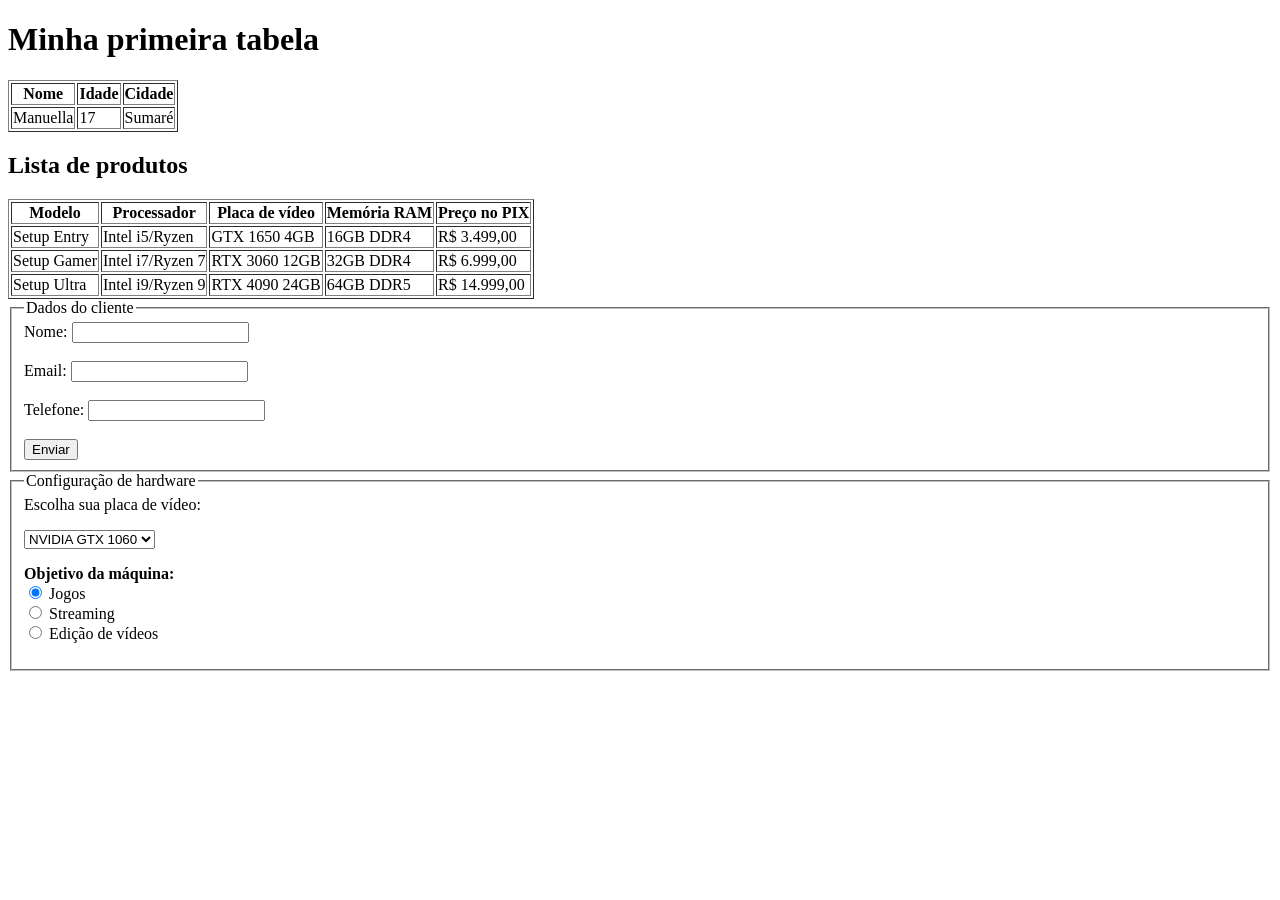
<file: teste - etapa3/index.html>
<!DOCTYPE html>
<html lang="pt-br">
<head>
    <meta charset="UTF-8">
    <meta name="viewport" content="width=device-width, initial-scale=1.0">

<body>
    <!DOCTYPE html>
<html lang="pt-br">
<head>
    <meta charset="UTF-8">
    <meta name="viewport" content="width=device-width, initial-scale=1.0">
    <title>Tabelas</title>
</head>
<body>
    <h1>Minha primeira tabela</h1>
    <table border="1">
        <tr>
            <th>Nome</th>
            <th>Idade</th>
            <th>Cidade</th>
        </tr>
        <tr>
            <td>Manuella</td>
            <td>17</td>
            <td>Sumaré</td>
        </tr>
    </table>
</body>
    <h2>Lista de produtos</h2>
        <table border="1">
        <tr>
            <th>Modelo</th>
            <th>Processador</th>
            <th>Placa de vídeo</th>
            <th>Memória RAM</th>
            <th>Preço no PIX</th>
        </tr>
        <tr>
            <td>Setup Entry</td>
            <td>Intel i5/Ryzen</td>
            <td>GTX 1650 4GB</td>
            <td>16GB DDR4</td>
            <td>R$ 3.499,00</td>
        </tr>
        <tr>
            <td>Setup Gamer</td>
            <td>Intel i7/Ryzen 7</td>
            <td>RTX 3060 12GB</td>
            <td>32GB DDR4</td>
            <td>R$ 6.999,00</td>
        </tr>
        <tr>
            <td>Setup Ultra</td>
            <td>Intel i9/Ryzen 9</td>
            <td>RTX 4090 24GB</td>
            <td>64GB DDR5</td>
            <td>R$ 14.999,00</td>
        </tr>
        </table>
        <fieldset>
            <legend>Dados do cliente</legend>
            <form action="">
                <label for="nome">Nome:</label>
                <input type="text" id="nome" name="nome" required><br><br>
                <label for="email">Email:</label>
                <input type="email" id="email" name="email" required><br><br>
                <label for="telefone">Telefone:</label>
                <input type="tel" id="telefone" name="telefone"><br><br>
                <input type="submit" value="Enviar">
        </fieldset>
        <fieldset>
            <legend>Configuração de hardware</legend>
            <form action="">
                <label for="gpu">Escolha sua placa de vídeo:</label>
                <p>
            <select name="gpu" id="gpu" required>
            <option value="gtx1650">NVIDIA GTX 1060</option>
            <option value="rtx3060">NVIDIA GTX 1070</option>
                <option value="rtx4090">NVIDIA GTX 1080</option>
                </select>
            </p>
            <p>
                <strong>Objetivo da máquina:</strong></br>
            <label for="nome"></label>
            <input type="radio" name="jogos" id="jogos" value="jogos" checked>
                <label for="jogos">Jogos</label><br>
                <input type="radio" name="streaming" id="objetivo" value="streaming">
                <label for="streaming">Streaming</label><br>
                <input type="radio" name="trabalho" id="objetivo" value="trabalho">
                <label for="trabalho">Edição de vídeos</label><br>
            </p>
        </fieldset>
</body>
</html>
</file>
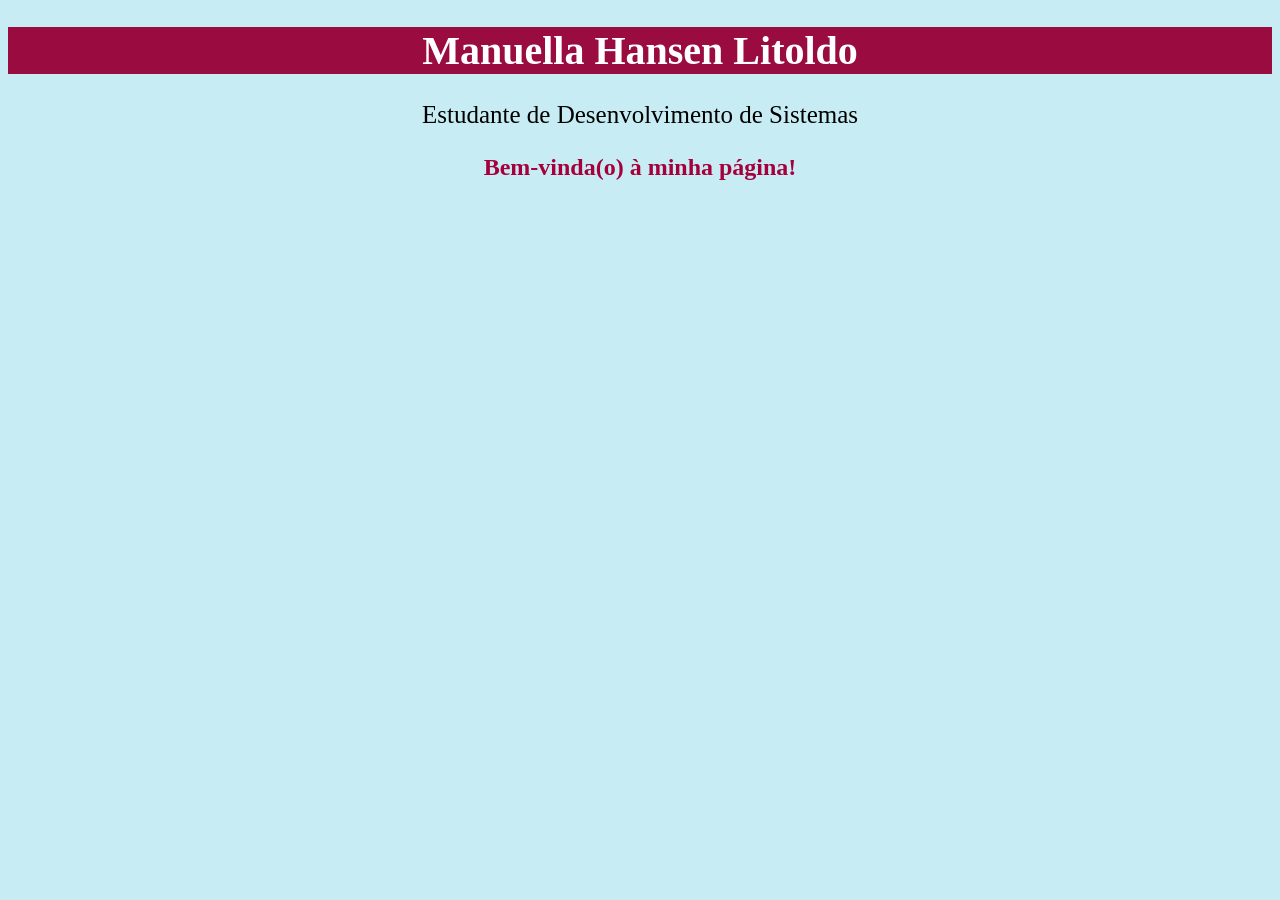
<file: atv 08/10/index.html>
<!--definindo que odocumento é em HTML e que a língua é em português-->
<!DOCTYPE html>
<html lang="pt-br">
<head> <!--cabeçalho do código; essas informações não aparecem diretamente na página, mas servem para o navegador e todos os mecanismos de busca-->
    <meta charset="UTF-8">
    <meta name="viewport" content="width=device-width, initial-scale=1.0">
    <title>CSS_Manuella</title> <!--define o título da aba do navegador-->
    <!--Declaração do CSS interno-->
    <style> /*tag que usamos para definir os estilos que queremos para o CSS*/
        body /*o que aplica estilos para todo o corpo da página*/
        {
    /*--estilizando o corpo da página e definindo a cor de fundo dela*/
            background-color: rgb(200, 236, 244); /*define a cor de fundo*/
        }
        H1{ /*título principal da página*/ /*ajeitando as cores e alinhando o texto da página*/
            background-color: rgb(154, 11, 63);color: white; font-size: 40px; /*cor de fundo da caixa de texto*/
            text-align: center; /*alinhando o texto*/
        }
        p{ /*definindo o tamanho e cor da fonte do título e centralizando o texto*/
            font-size: 25px; 
            text-align: center;;

        } 
        h2:hover{ /*o hover serve para quando o usuário passar o mouse pelo título, a cor irá mudar*/
            color: rgb(9, 169, 233);
        }
        h2{/*centralizando os parágrafos secundários*/
            text-align: center;
        }
    </style>
</head>
<body> 
    <h1>Manuella Hansen Litoldo</h1> <!--título principal da página-->
    <p style="font-size: 25px; text-align: center;">Estudante de Desenvolvimento de Sistemas</p> <!--alterando tamanho e centralizando o subtítulo-->
    <h2 style="color: rgb(165, 0, 60);">Bem-vinda(o) à minha página!</h2> <!--alterando cor e estilizando esse título secundário-->
        <ul>
        </ul><!--fechamento da lista-->
</body> <!--fechamento do corpo da página-->
</html> <!--fechamento do documento HTML-->
</file>
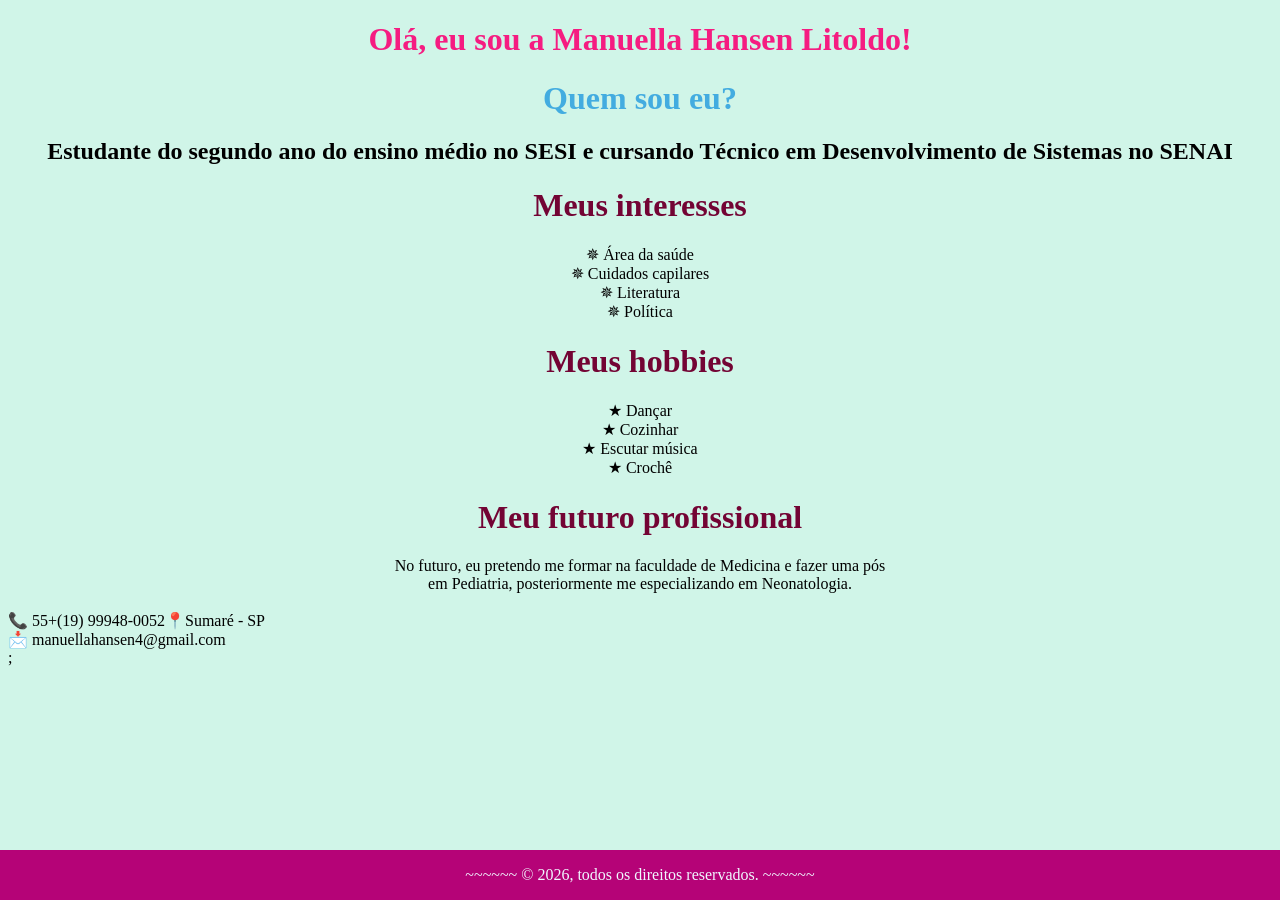
<file: S1_AT3_R1_LIMA/apresentação.html>
<!DOCTYPE html>
<html lang="pt-br">
    <head>
        <title>Olá mundo sem maldição!</title>
    <meta charset="UTF-8"/>
    <meta name="viewport" content="width=device-width, initial-scale=1.0"/>
    <meta name="description" content="Olá mundo sem maldição!"/>
    </head>

    <body style="background-color: rgb(208, 245, 232);">

    <h1><center style="color: rgb(245, 28, 129);"> Olá, eu sou a Manuella Hansen Litoldo!</center></h1>

    <h1><center style="color:rgb(67, 172, 224);"> Quem sou eu?</center></h1>
    <h2><center> Estudante do segundo ano do ensino médio no SESI e cursando Técnico em Desenvolvimento de Sistemas no SENAI</center></h2>
    <h1><center style="color: rgb(115, 4, 52);"> Meus interesses</h1></body</center>
    <p2><center>
        ✵ Área da saúde<br>
        ✵ Cuidados capilares<br>
        ✵ Literatura<br>
        ✵ Política<br>
        </p2></center>
    <h1><center style="color: rgb(115, 4, 52);"> Meus hobbies</h1></center>
    <p2><center>★ Dançar<br>
        ★ Cozinhar<br>
        ★ Escutar música<br>
        ★ Crochê<br>
</p2></center>
<h1><center style="color: rgb(115, 4, 52);">Meu futuro profissional</center></h1>
<p1><center> No futuro, eu pretendo me formar na faculdade de Medicina e fazer uma pós<br>
<p1> em Pediatria, posteriormente me especializando em Neonatologia.</p1>
</center></p1><br>

<section>
<p1>📞​ 55+(19) 99948-0052
    ​📍​Sumaré - SP<br>
    ​📩 ​manuellahansen4@gmail.com
</p1>
</section>

</body>

<footer style="position: fixed; bottom: 0; left: 0; width: 100%; background-color: rgb(181, 3, 119);color: aliceblue">
    <p><center>~~~~~~ &copy; 2026, todos os direitos reservados. ~~~~~~</center></p>
</footer>;

</html>

<!-- A escolha de organizar minhas informações em seções claras, como meus interesses, hobbies e metas de futuro, demonstra como uma estrutura bem planejada torna o site leve, fácil de ler e acessível para qualquer pessoa.
-->
</file>
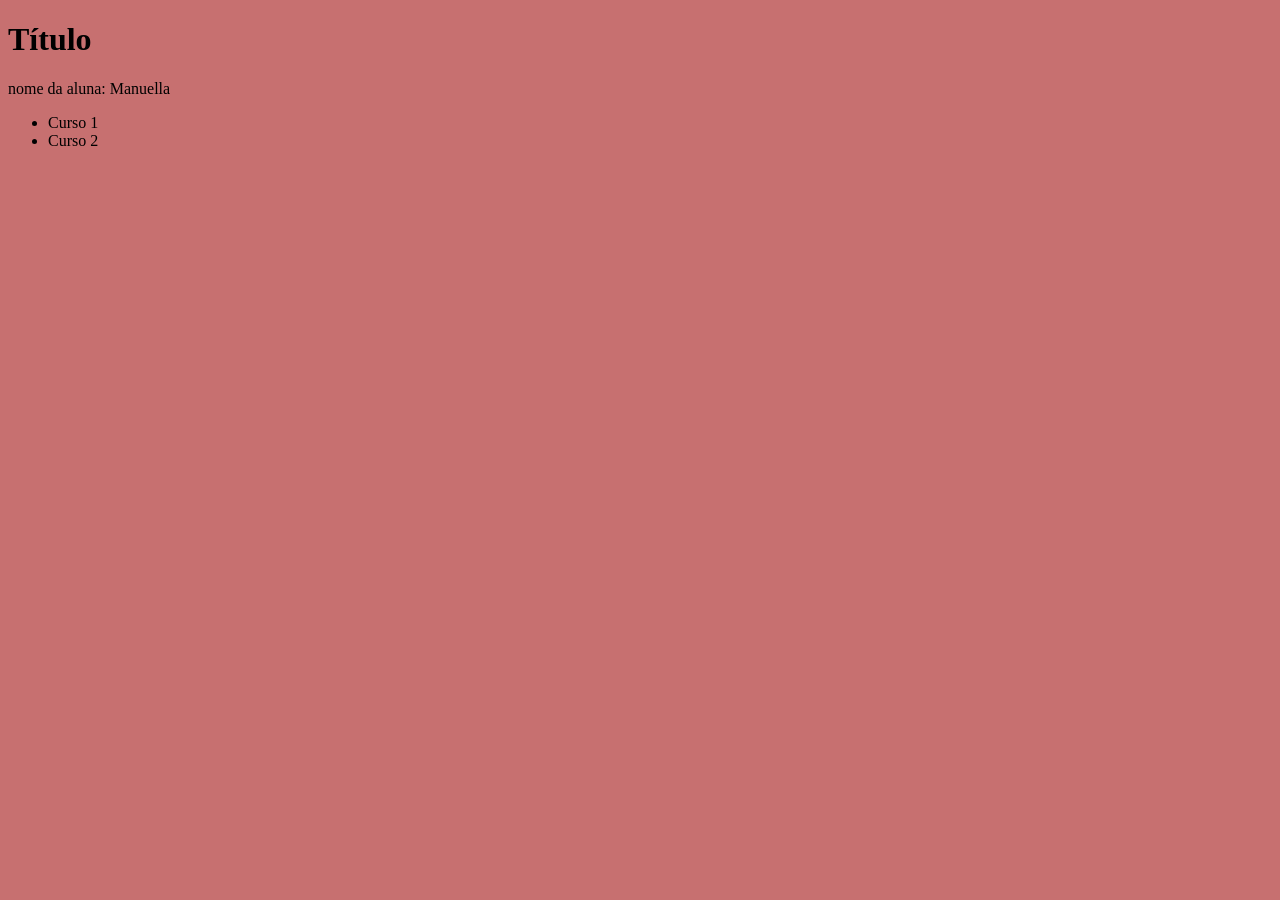
<file: S1_AT3_R1_LIMA/base.html>
<!DOCTYPE html>
<html lang="pt-br">
    <head>
        <title>Olá mundo sem maldição!</title>
    <meta charset="UTF-8"/>
    <meta name="viewport" content="width=device-width, initial-scale=1.0"/>
    <meta name="description" content="Olá mundo sem maldição!"/>
    </head>
    <h1>Título</h1>

    <body style="background-color: rgb(199, 112, 112);"
    <h2>nome da aluna: Manuella</h2>

        <section>
            <ul>
            <li>Curso 1</li>
            <li>Curso 2</li>
            </ul>

        </section>
    </body>
</html>
</file>
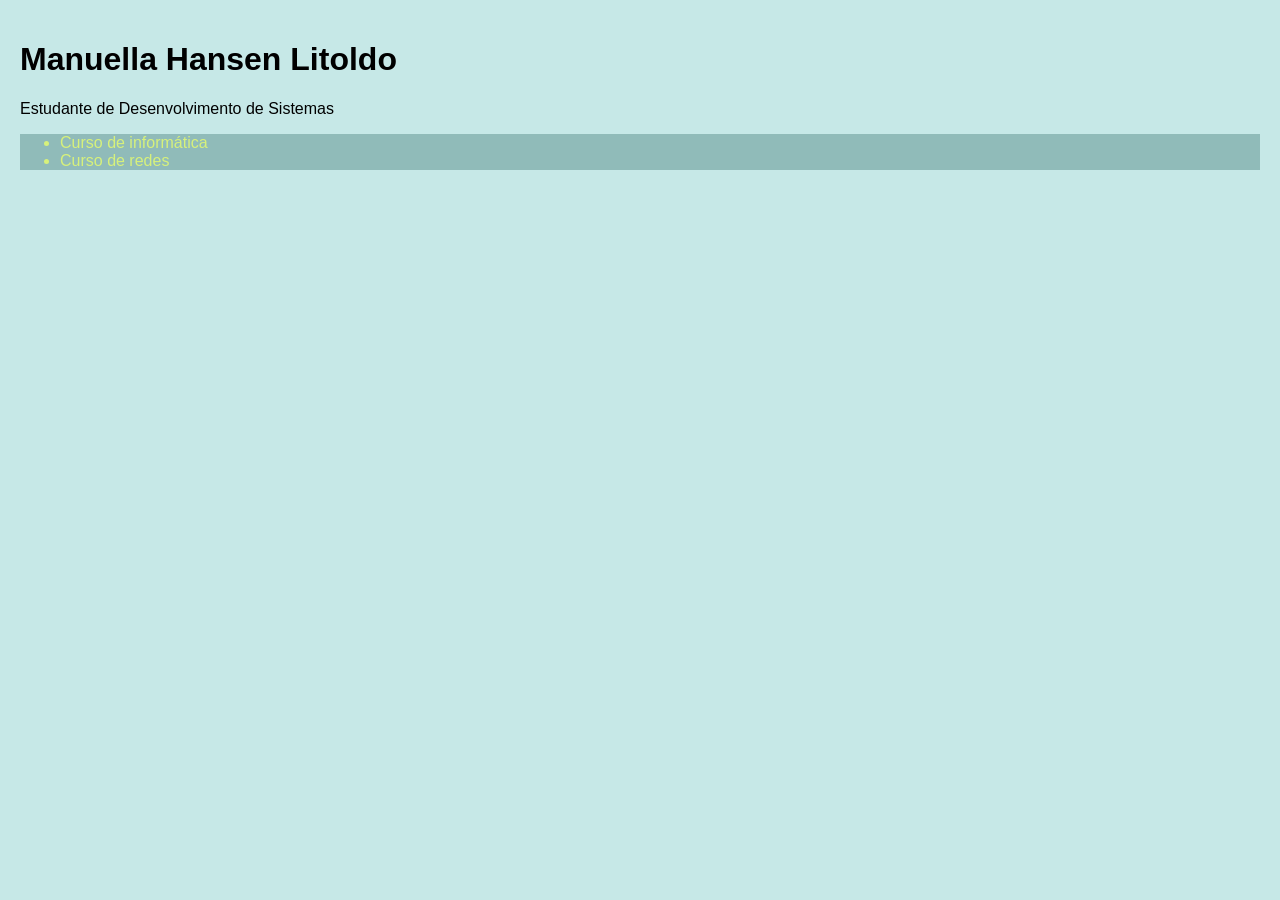
<file: S1_AT3_R1_LIMA/CSS_externo.html>
<!DOCTYPE html>
<html lang="pt-br">
<head>
    <meta charset="UTF-8">
    <meta name="viewport" content="width=device-width, initial-scale=1.0">
    <title>CSS_Externo</title>
    <link rel="stylesheet" href="assets\css\style.css">
</head>

<body>
    <h1>Manuella Hansen Litoldo</h1>
    <p>Estudante de Desenvolvimento de Sistemas</p>  
    <div>
        <ul>
            <li>Curso de informática</li>
            <li>Curso de redes</li>
        </ul>

    </div>
</body>
</html>
</file>
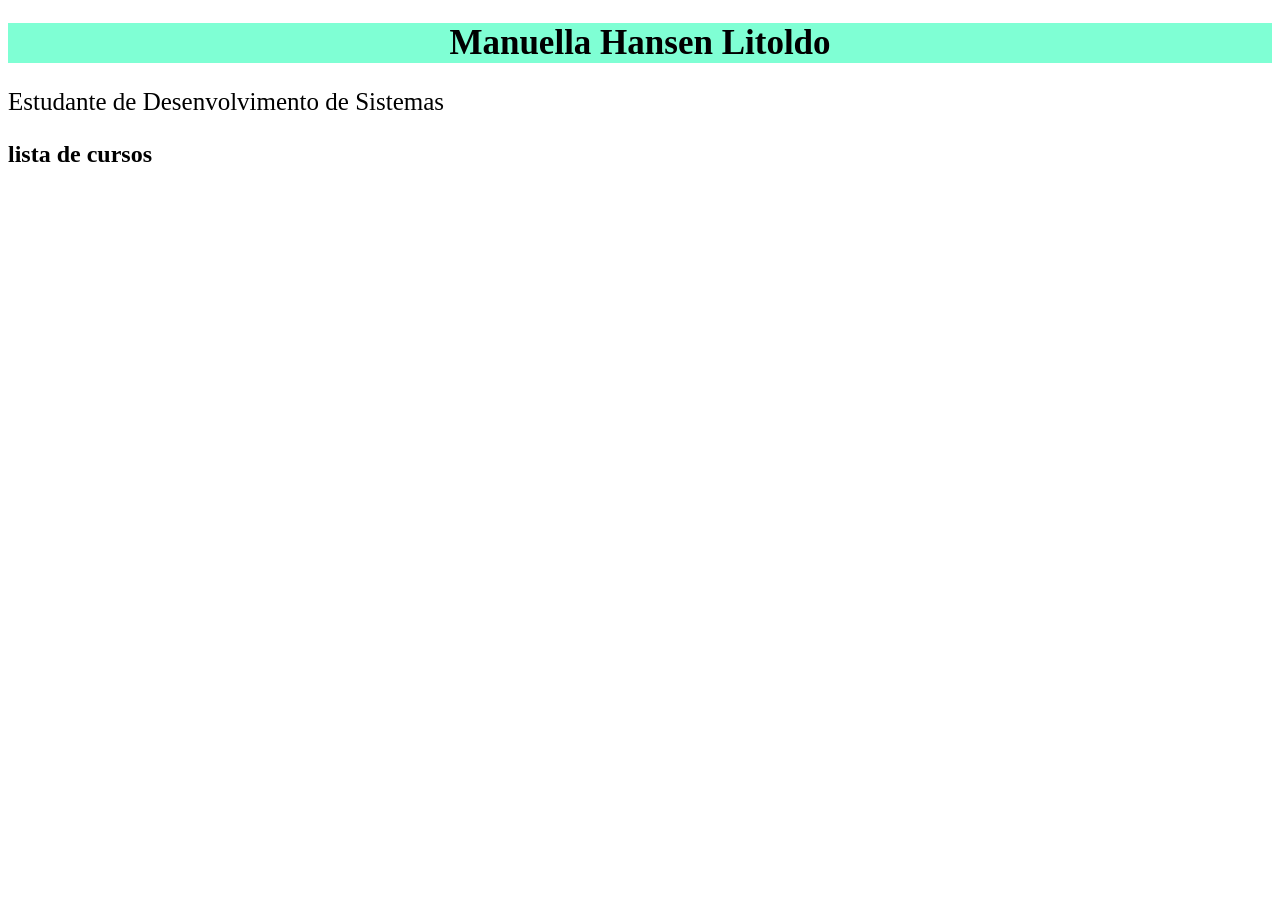
<file: S1_AT3_R1_LIMA/CSSInLine.html>
<!DOCTYPE html>
<html lang="pt-br">
<head>
    <meta charset="UTF-8">
    <meta name="viewport" content="width=device-width, initial-scale=1.0">
    <title>CSS_InLine</title>
</head>
<body>
    <h1 style="background-color: aquamarine; font-size: 35px"><center>Manuella Hansen Litoldo</center></h1>
    <p style="font-size: 25px;">Estudante de Desenvolvimento de Sistemas</p>
    <h2>lista de cursos</h2>
</body>
</html>
</file>
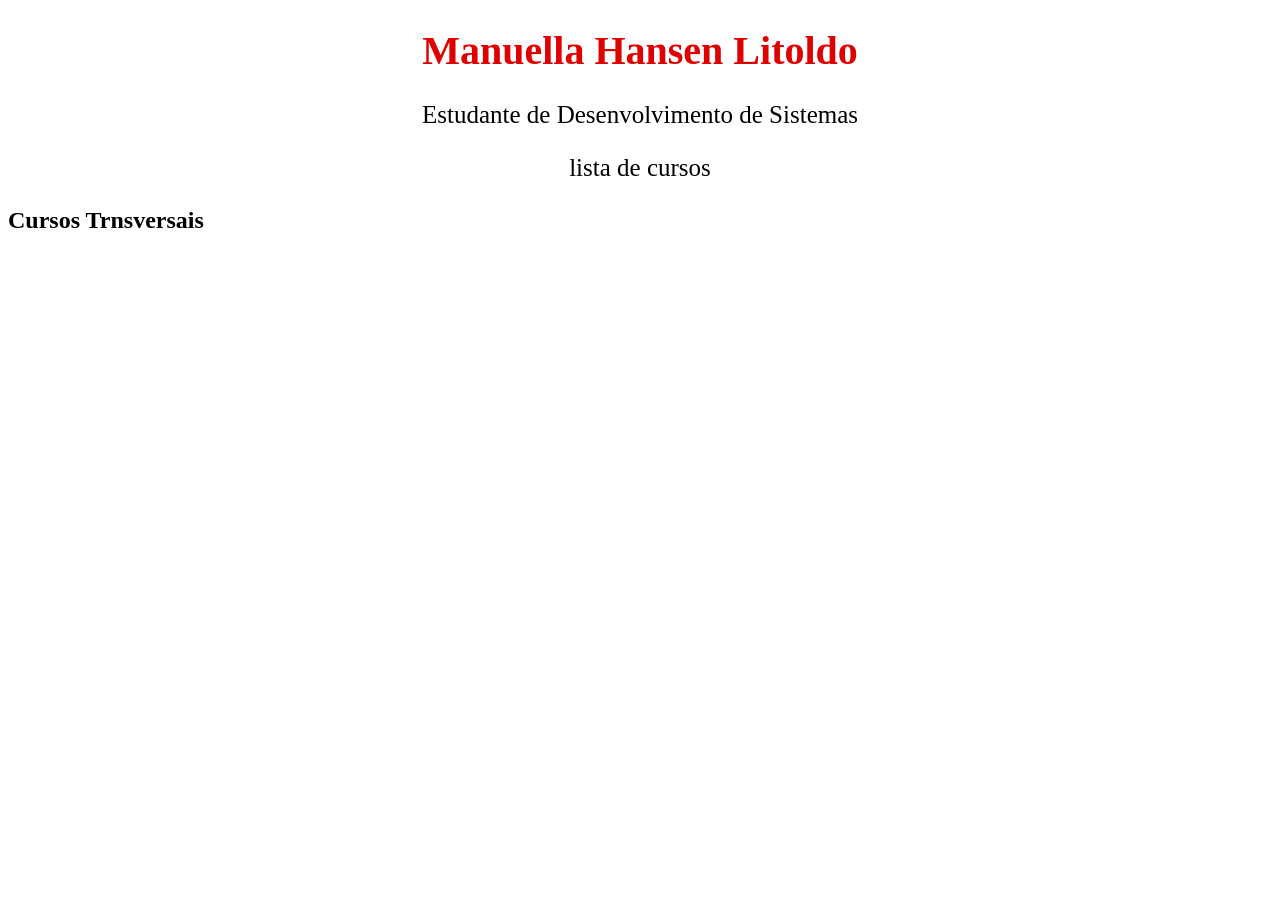
<file: S1_AT3_R1_LIMA/CSSInterno.html>
<!DOCTYPE html>
<html lang="pt-br">
<head>
    <meta charset="UTF-8">
    <meta name="viewport" content="width=device-width, initial-scale=1.0">
    <title>CSS_Interno</title>
    <!--Declaração do CSS interno-->
    <style>
        H1{
            color: rgb(223, 0, 0);font-size: 40px;
            text-align: center;
        }
        p{
            font-size: 25px;
            text-align: center;
        } 
    </style>
</head>
<body>
    <h1>Manuella Hansen Litoldo</h1>
    <p>Estudante de Desenvolvimento de Sistemas</p>
    <p>lista de cursos</p>
    <h2 class="fonte">Cursos Trnsversais</h2>
</body>
</html>
</file>
